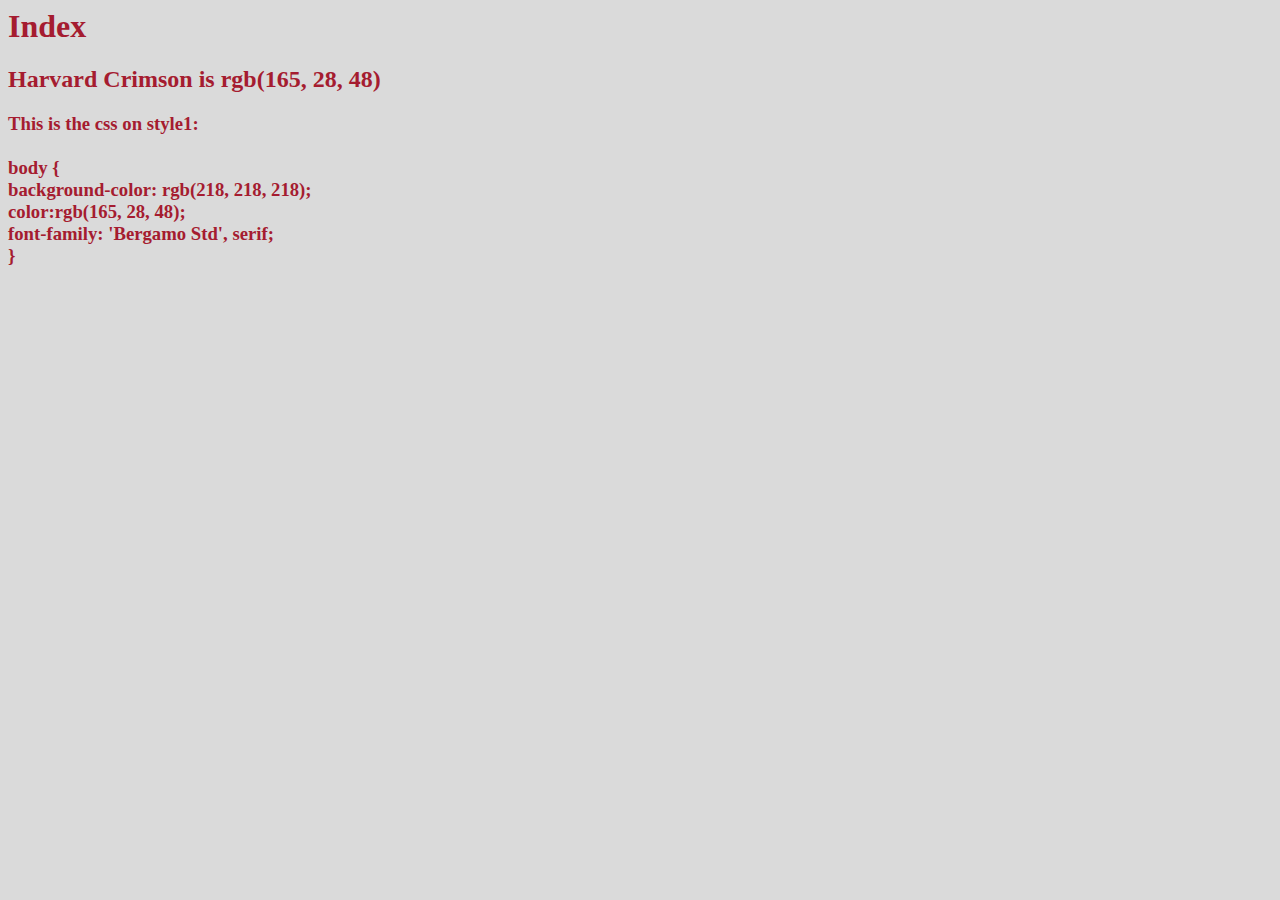
<file: index.html>
<html>

<head>
  <title>CSCIE-12 CSS Example</title>
  <link href="style/style1.css" rel="stylesheet" />
</head>

<body>
    <h1>Index</h1>
  <p>
    <h2>Harvard Crimson is rgb(165, 28, 48)</h2>
    <h3>This is the css on style1:<br><br>
        body {<br>
            background-color: rgb(218, 218, 218);<br>
            color:rgb(165, 28, 48);<br>
            font-family: 'Bergamo Std', serif;<br>
        }
    </h3> 

  </p>
</body>

</html>
</file>
<file: style/style1.css>
body {
    background-color: rgb(218, 218, 218);
    color:rgb(165, 28, 48);
    font-family: 'Bergamo Std', serif;
}
</file>
